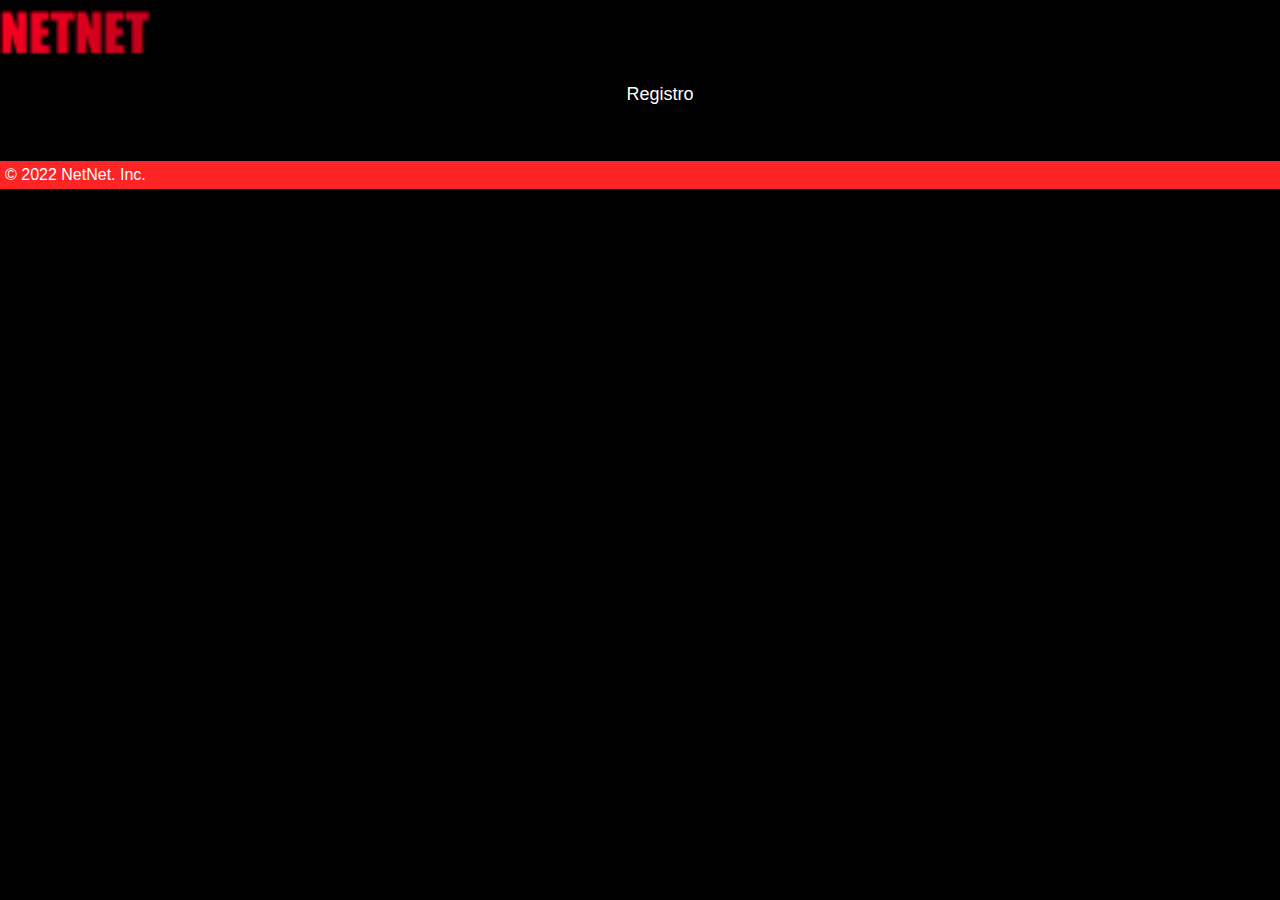
<file: pages/descript.html>
<!DOCTYPE html>
<html lang="en">
<head>
  <meta charset="UTF-8">
  <meta http-equiv="X-UA-Compatible" content="IE=edge">
  <meta name="viewport" content="width=device-width, initial-scale=1.0">
  <link href="https://cdn.jsdelivr.net/npm/bootstrap@5.1.3/dist/css/bootstrap.min.css" rel="stylesheet"
  integrity="sha384-1BmE4kWBq78iYhFldvKuhfTAU6auU8tT94WrHftjDbrCEXSU1oBoqyl2QvZ6jIW3" crossorigin="anonymous">
<link rel="stylesheet" href="https://cdn.jsdelivr.net/npm/bootstrap-icons@1.8.1/font/bootstrap-icons.css">
<link rel="stylesheet" href="../styles/style.css">
  <title>NetNet | Description </title>
</head>

<body>
<!-- Navbar -->
    <header>
    <a href="../index.html"><img src="../images/logo-netflix.png" width="150px"></a> 
    </header>
<!-- Contenido de la pagina -->
    <main>
     
      <nav class="menu">
        <ul>
          <!-- <li class="encabezado"><a href="">Series</a></li>
          <li class="encabezado"><a href="">Peliculas</a></li>
          <li class="encabezado"><a href="">Mi lista</a></li> -->
          <li class="encabezado"><a href="">Registro</a></li>
        </ul>
      </nav><br>
      

      


      <!--Mostrar toda la informacion referente a la pelicula-->
      <div class="row" id="division">

        <template id="template-movie">
          <!-- <div class="row  row-cols-md-3 g-4"> -->   
        </template>
      <div>
      <div id="contenedor"></div>
    </main>
    
  <footer>
    <p>&copy; 2022 NetNet. Inc.</p>
  </footer>

 <script src="../scripts/descript.js" type="module"></script>
  
</body>
</html>
</file>
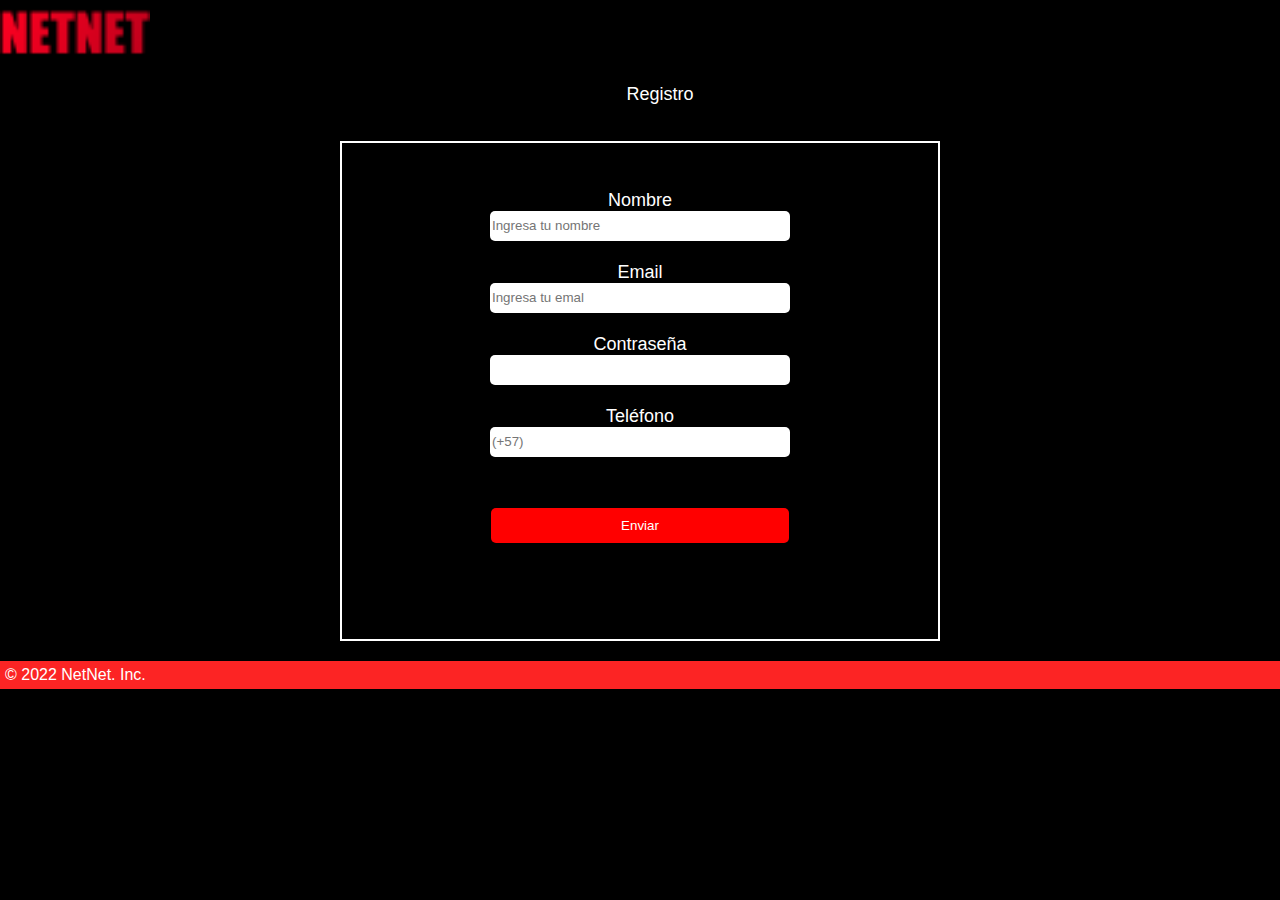
<file: pages/registro.html>
<!DOCTYPE html>
<html lang="en">
<head>
  <meta charset="UTF-8">
  <meta http-equiv="X-UA-Compatible" content="IE=edge">
  <meta name="viewport" content="width=device-width, initial-scale=1.0">
  <link rel="stylesheet" href="../styles/style.css">
  <title>NetNet | Register </title>
</head>
<body>
<!-- Navbar -->
    <header>
      <a href="../index.html"><img src="../images/logo-netflix.png" width="150px"></a>
    </header>
<!-- Contenido de la pagina -->
<nav class="menu">
  <ul>
    <li class="encabezado"><a href="">Registro</a></li>
  </ul><br>
</nav>
     
<main>

  <form id="formulario">
    <div class="datos">

        <label for="dato1">Nombre
            <input type="text" id="dato1" placeholder="Ingresa tu nombre" required>
        </label><br>

        <label for="dato2">Email
            <input type="email" id="dato2" placeholder="Ingresa tu emal" required>
        </label><br>

        <label for="dato3">Contraseña
            <input type="password" id="dato3" required>
        </label><br>
        
        <label for="dato4">Teléfono
            <input type="text" id="dato4" placeholder="(+57)" required>
        </label><br>
        
        <div>
            <button id="boton2">Enviar</button>
        </div>

        <div>
            <p id="alerta"></p>
        </div>
    </div>
  </form> 
</main>


<footer>
  <p>&copy; 2022 NetNet. Inc.</p>
</footer>

 <script src="../scripts/script.js" type="module"></script>
  
</body>
</html>
</file>
<file: styles/style.css>
*{
    box-sizing:border-box;
    margin:0;
}

body{
    background-color: black;
    font-family: 'Segoe UI', Tahoma, Geneva, Verdana, sans-serif;
    font-size: 18px;
    color: white;

}

nav{
    background-color: black;
    width: 100%;
    box-shadow:rgb(43, 40, 40)
}

.menu{
    text-align: center;
    list-style: none;
    margin: 0;
    padding: 0;
    width: 100%;
   
    
}

.menu .encabezado{
    display: inline-block;

}

.encabezado a{
    text-decoration: none;
    color: white;
    font-weight:lighter;
    padding: 15px 50px;
    display: block;
    
}

.encabezado{
    color:white;
}

.encabezado a:hover{
    background-color: red;
}

/* #principal{
    min-height: 95vh;
    min-width: 50vh;
    background-image: url(../Images2/Matrix.jpg);
    margin: 0;
    width: 500px;
    height: 300px;
    padding: 30px;
    left: 0;
    top:0;
    
} */

.slider img{
    width: 900px;
    border: 90px white;
}

.principal2{
    margin:auto;
    background-color: white;
    width: 800px;
    padding: 30px;
    object-fit:cover;
}
 

#boton{
    color: black;
    padding: 10px;
    border:none;
    border-radius:5px;
    margin: 50px;
    width: 12%;
}

.iconos{
    font-size: 35px;
}

img{
    cursor:pointer;
}

footer p{
    font-size: 10px;
    padding: 5px;
    color:#fff;
    background-color: rgb(252, 36, 36);
    font-size:16px;
    margin-top: 20px;
}

#formulario{
    text-align:center;
    margin: auto;
    height: 500px;
    width: 600px;
    border: 2px solid white;
    align-content: center;
}

.formulario, p{
    font-size: 20px;
    padding: 10px;
    
}

#dato1, #dato2, #dato3, #dato4{
    border: none;
    border-radius: 5px;
    width: 300px;
    height: 30px;
    margin: auto;
    display: block;
}

#boton2{
    background-color:red;
    color:white;
    padding: 10px;
    border:none;
    border-radius:5px;
    margin: 30px;
    width: 50%;
}

@media (max-width: 600px){
    body{
        flex: 100%;
    }
}

@media (max-width: 800px){
    body{
        flex: 50%;  
    }
}
</file>
